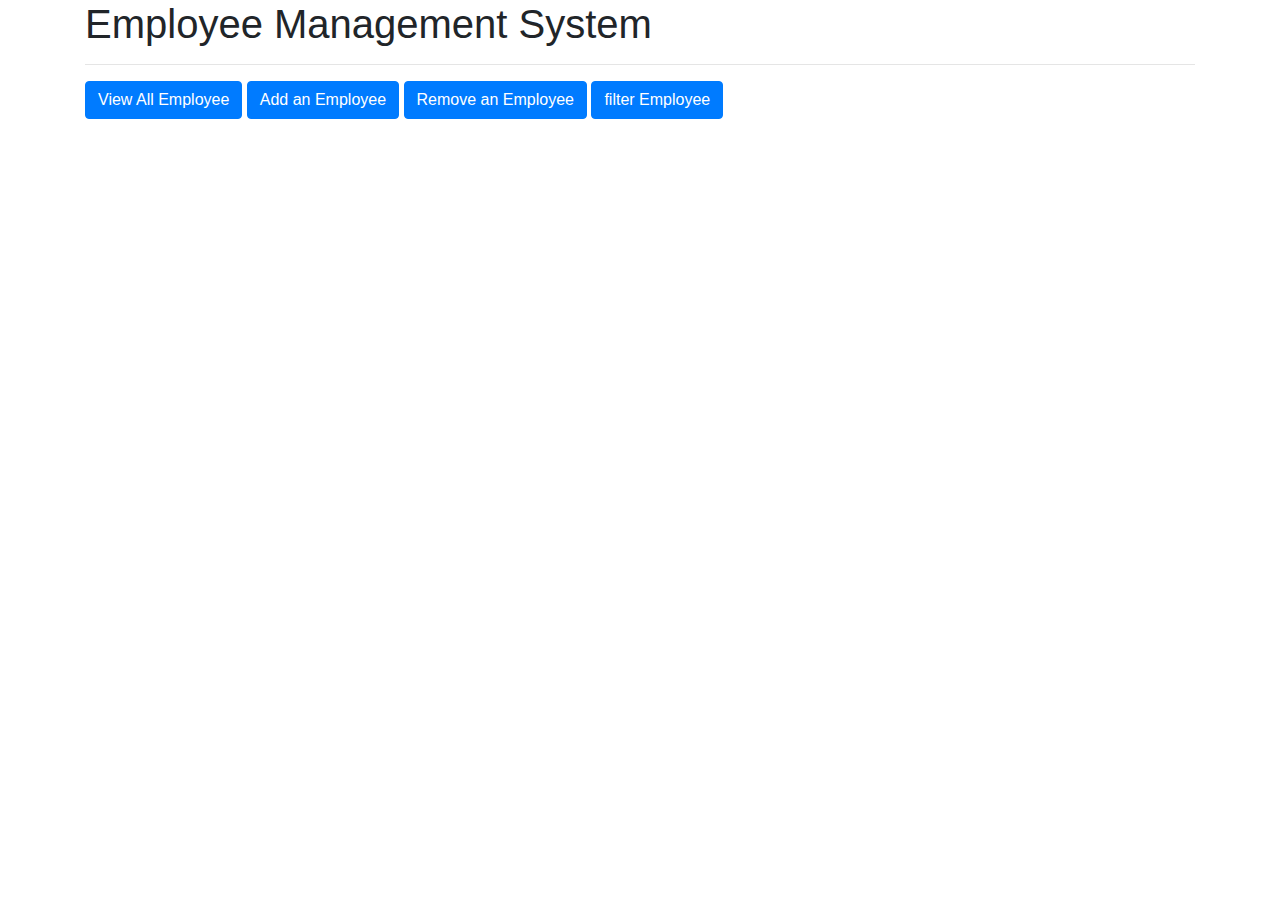
<file: Django/EmpManage/emp_app/templates/index.html>
<!doctype html>
<html lang="en">
  <head>
    <!-- Required meta tags -->
    <meta charset="utf-8">
    <meta name="viewport" content="width=device-width, initial-scale=1, shrink-to-fit=no">

    <!-- Bootstrap CSS -->
    <link rel="stylesheet" href="https://cdn.jsdelivr.net/npm/bootstrap@4.3.1/dist/css/bootstrap.min.css" integrity="sha384-ggOyR0iXCbMQv3Xipma34MD+dH/1fQ784/j6cY/iJTQUOhcWr7x9JvoRxT2MZw1T" crossorigin="anonymous">

    <title>Employee Management</title>
  </head>
  <body>
    <div class="container">
        <h1>Employee Management System</h1>
        <hr>
        <a class="btn btn-primary" href="/all_emp" role="button">View All Employee</a>
        <a class="btn btn-primary" href="/add_emp" role="button">Add an Employee</a>
        <a class="btn btn-primary" href="/remove_emp" role="button">Remove an Employee</a>
        <a class="btn btn-primary" href="/filter_emp" role="button">filter Employee</a>
        
      </div>

    <!-- Optional JavaScript -->
    <!-- jQuery first, then Popper.js, then Bootstrap JS -->
    <script src="https://code.jquery.com/jquery-3.3.1.slim.min.js" integrity="sha384-q8i/X+965DzO0rT7abK41JStQIAqVgRVzpbzo5smXKp4YfRvH+8abtTE1Pi6jizo" crossorigin="anonymous"></script>
    <script src="https://cdn.jsdelivr.net/npm/popper.js@1.14.7/dist/umd/popper.min.js" integrity="sha384-UO2eT0CpHqdSJQ6hJty5KVphtPhzWj9WO1clHTMGa3JDZwrnQq4sF86dIHNDz0W1" crossorigin="anonymous"></script>
    <script src="https://cdn.jsdelivr.net/npm/bootstrap@4.3.1/dist/js/bootstrap.min.js" integrity="sha384-JjSmVgyd0p3pXB1rRibZUAYoIIy6OrQ6VrjIEaFf/nJGzIxFDsf4x0xIM+B07jRM" crossorigin="anonymous"></script>
  </body>
</html>
</file>
